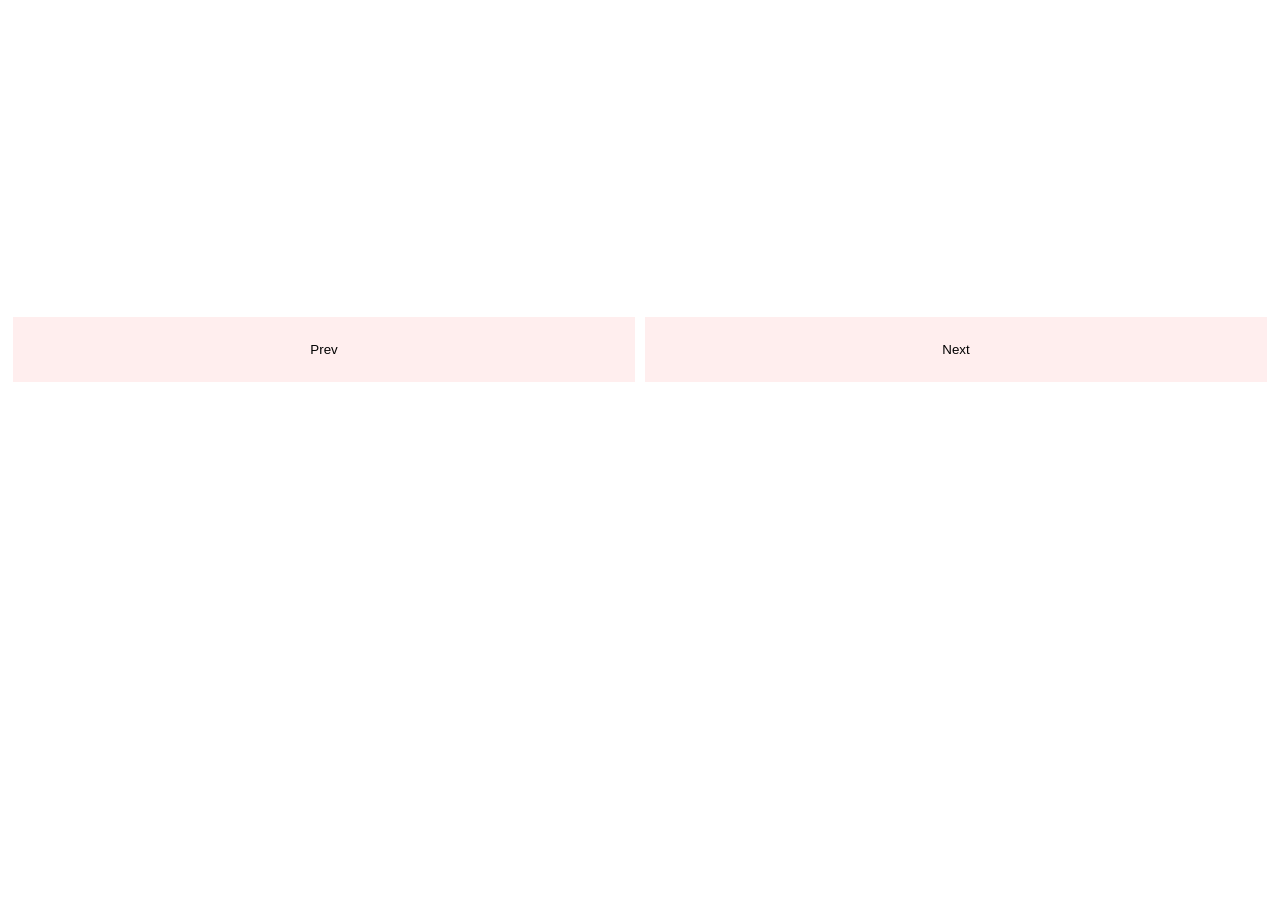
<file: slidex23424/html/index.html>
<!doctype html>
<html lang="en">
  <head>
    <meta charset="UTF-8" />
    <meta name="viewport" content="width=device-width, initial-scale=1.0" />
    <title>SlideX23424</title>
    <style type="text/css">
      div.navButtons {
        display: flex;
        justify-content: space-evenly;
        width: 100%;
        position: sticky;
        left: 0;
        bottom: 5px;
      }

      div.navButtons button {
        padding: 25px;
        flex: 1;
        margin: 5px;
        border: 0;
        background: #f001;
      }

      div.navButtons button:hover {
        background: #00f1;
      }

      div.navButtons button:active {
        background: #f0f1;
      }
    </style>
  </head>

  <body>
    <div id="view"></div>

    <div class="navButtons">
      <button id="prev">Prev</button>
      <button id="next">Next</button>
    </div>

    <script src="https://manhavn.github.io/slidex23424/html/index.js"></script>
    <script>
      const configBoxItem = {
        imageSquare: true,
        imageRepeat: false,
        minWidth: 300,
        maxWidth: 300,
        height: 300,
        padding: 2,
        timeEffect: 500,
      };
      const createItem = (url) => {
        const itemDivContent = document.createElement("div");
        itemDivContent.setAttribute(
          "style",
          "height: 100%; overflow: hidden; display: flex; flex-direction: column;",
        );
        itemDivContent.style.position = "relative";
        itemDivContent.style.height = `${configBoxItem.height}px`;
        itemDivContent.style.padding = `${configBoxItem.padding}px`;
        itemDivContent.style.minWidth = `${configBoxItem.minWidth}px`;
        itemDivContent.style.maxWidth = `${configBoxItem.maxWidth}px`;
        itemDivContent.style.transition = `all ${configBoxItem.timeEffect}ms`;
        (() => {
          const imgDiv = document.createElement("div");
          imgDiv.setAttribute(
            "style",
            "width: 100%; background-position: center; align-items: center; flex: 10;",
          );
          imgDiv.style.backgroundImage = `url(${url})`;
          if (configBoxItem.imageSquare) {
            imgDiv.style.height = "0";
            imgDiv.style.paddingBottom = "100%";
            imgDiv.style.backgroundSize = configBoxItem.imageRepeat
              ? "contain"
              : "cover";
            imgDiv.style.backgroundRepeat = configBoxItem.imageRepeat
              ? "repeat"
              : "no-repeat";
          } else {
            imgDiv.style.height = "100%";
            imgDiv.style.backgroundSize = "cover";
            imgDiv.style.backgroundRepeat = "no-repeat";
          }
          itemDivContent.appendChild(imgDiv);
        })();
        return itemDivContent;
      };

      const x = new SlideX23424({
        scale: 1,
        threshold: [0.9999, 0.5, 0.0001],
        section: document.getElementById("view"),
      });
      document.getElementById("prev").onclick = x.prev;
      document.getElementById("next").onclick = x.next;
      const addItem = x.addItem;

      [
        "https://picsum.photos/300/300",
        "https://picsum.photos/300/300",
        "https://picsum.photos/300/300",
      ].forEach((value) => {
        addItem(createItem(value));
      });

      setTimeout(function () {
        alert("Before changing the list");
        [
          "https://picsum.photos/300/300",
          "https://picsum.photos/300/300",
          "https://picsum.photos/300/300",
          "https://picsum.photos/300/300",
          "https://picsum.photos/300/300",

          "https://picsum.photos/300/300",
          "https://picsum.photos/300/300",
          "https://picsum.photos/300/300",
          "https://picsum.photos/300/300",
          "https://picsum.photos/300/300",
          "https://picsum.photos/300/300",
          "https://picsum.photos/300/300",
          "https://picsum.photos/300/300",
        ].forEach((value) => {
          addItem(createItem(value));
        });
      }, 1000);
    </script>
  </body>
</html>
</file>
